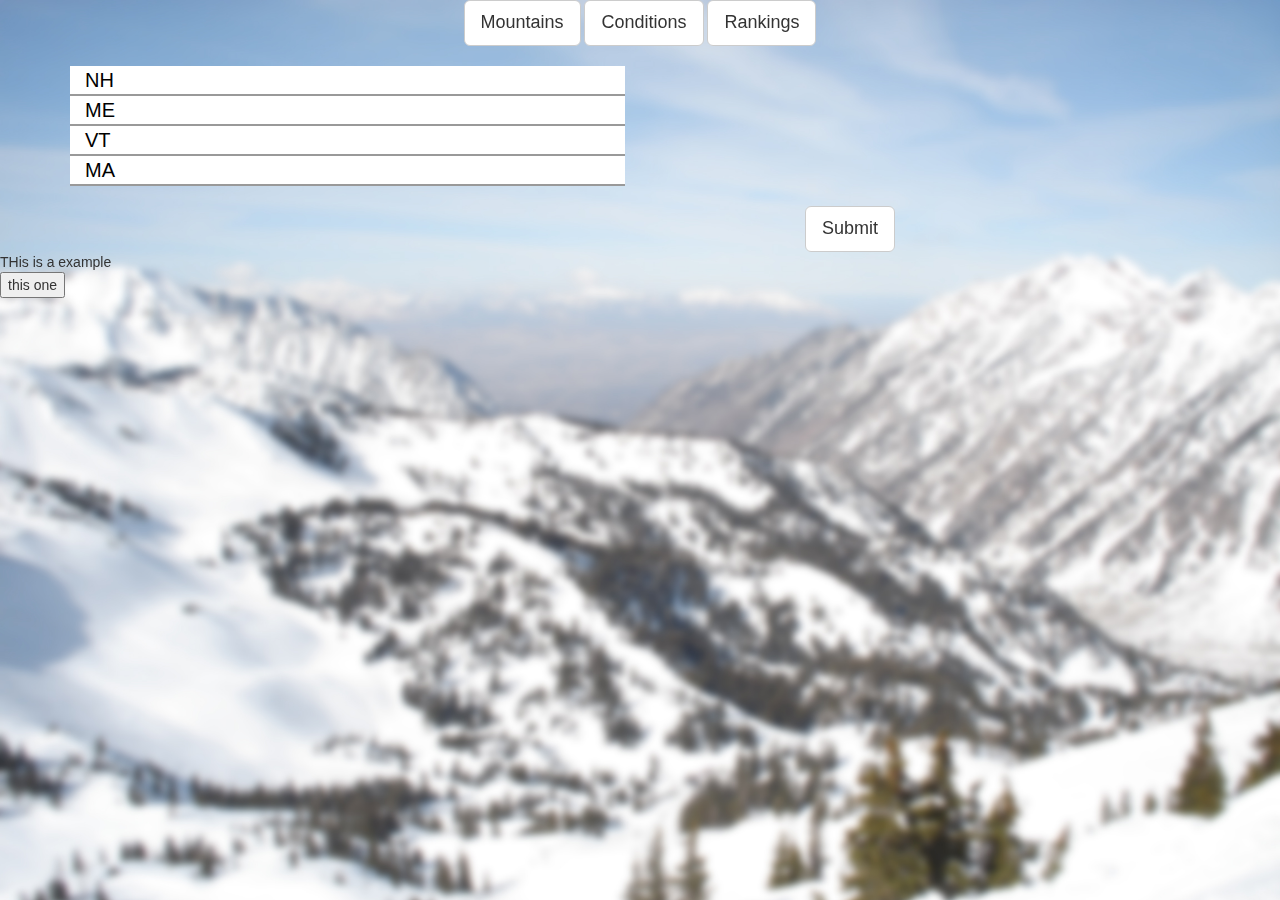
<file: 4:20 nathan_index.html>
<!doctype html>
<html>
<head>
    <meta charset="UTF-8">
    <title>ShredCast</title>
    <link href="./css/bootstrap.css" rel="stylesheet" type="text/css">
    <link href="./css/style.css" rel="stylesheet" type="text/css">

<meta name="viewport" content="width=device-width, initial-scale=1">

    <!-- JavaScript -->
    <script src="http://ajax.googleapis.com/ajax/libs/jquery/1.9.1/jquery.min.js"></script>
    <script src="js/bootstrap.js"></script>
    <!-- jQuery (necessary for Bootstrap's JavaScript plugins) -->
    <!--script src="./page_files/jquery.min.js"></script>-->
    <!-- Include all compiled plugins (below), or include individual files as needed -->
    <!--script src="./page_files/bo_otstrap.min.js"></script>-->

    <script src="Test.json"></script>

</head>



<body>
    <img src="background.jpg" id="full-screen-background-image" />


    <div class="container">
        <div class="centered">
            <a class="btn btn-default btn-lg center mountainnav" href="#">Mountains</a>
            <a class="btn btn-default btn-lg center conditionsnav" href="#">Conditions</a>
            <a class="btn btn-default btn-lg center rankingsnav" href="#">Rankings</a>
        </div>
    </div>



<div class="mountain_page"></div>
<div class="conditions_page">THis is a example</div>
<div class="rankings_page"><button class="btn2"> this one </button> </div>


<script>

        $(document).ready(function(){

///////////////////////////////////////// Main Navigation////////////////////////////////////////


$(".mountainnav").click(function(){
  $(".mountain_page").show("slide");
  $(".conditions_page").hide("slide");
  $(".rankings_page").hide("slide");
});

$(".conditionsnav").click(function(){
  $(".mountain_page").hide("slide");
  $(".conditions_page").show("slide");
  $(".rankings_page").hide("slide");
});

$(".rankingsnav").click(function(){
  $(".mountain_page").hide("slide");
  $(".conditions_page").hide("slide");
  $(".rankings_page").show("slide");
});









///////////////////////////////////////// End of Main Navigation////////////////////////////////////////



///////////////////////////////////////// Mountain page////////////////////////////////////////






                //initial set up area
                    var mountain_selection_panel = document.createElement('div');
                    $(mountain_selection_panel).addClass('container');
                    $(mountain_selection_panel).addClass('mountain_selection');
                    $(".mountain_page").append(mountain_selection_panel);

                        var mountain_selection_panel_row = document.createElement('div');
                        $(mountain_selection_panel_row).addClass('row');
                        $(mountain_selection_panel).append(mountain_selection_panel_row);
                            //Where one picks their mountains
                            var mountain_selection_panel_col1 = document.createElement('div');
                            $(mountain_selection_panel_col1).addClass('col-md-6');
                            $(mountain_selection_panel_row).append(mountain_selection_panel_col1);
                           
                            //Where selected mountains show up
                            var mountain_picked = document.createElement('ul');
                            $(mountain_picked).addClass('col-md-4');
                            $(mountain_picked).addClass('nav');
                            $(mountain_picked).addClass('nav-pills');
                            $(mountain_picked).addClass('nav-stacked');
                            $(mountain_picked).addClass('mountain-picked');
                            $(mountain_selection_panel_row).append(mountain_picked);

                            var choose_mnt = document.createElement('h2');
                            $(mountain_selection_panel_col1).append(choose_mnt);

                            var mnt_menu = document.createElement('div');
                            $(mountain_selection_panel_col1).append(mnt_menu);
                            $(mnt_menu).addClass('menu_div');

                            var mnt_menu_active = document.createElement('ul');
                            $(mnt_menu_active).attr("id", "active");
                            $(mnt_menu).append(mnt_menu_active);

                            


                            // FUNCTION THAT CREATES STATE LIST
                $(states.statenames).each(function() {

                            var state_name = this.state_name;
                                // 
                            var mnt_menu_stateList = document.createElement('li');
                            $(mnt_menu_stateList).attr("id", "active");

                            var mnt_menu_state_name = document.createElement('a');
                            $(mnt_menu_state_name).attr("href", "#");

                            $(mnt_menu_stateList).append(mnt_menu_state_name);
                            $(mnt_menu_state_name).append(state_name);

                                                                                          // state = name from json file
                            var mnt_list_container = document.createElement('ul');
                            $(mnt_list_container).attr("id", state_name);
                            $(mnt_menu_stateList).append(mnt_list_container);
                            $(mnt_list_container).attr("style", "display:none;");

                              $(mnt_menu_active).append(mnt_menu_stateList);



                 });
                            //End of State Each

                $(mount.mountain).each(function() {
                    var name = this.name;
                    var temperature =  this.temp;
                    var cityState = this.state;
                    var windSpeed = this.windspeed;
                    var base = this.snow;
                    var ShredCastScore = 80;

                    // String Variables
                    var temp_string = "Temperature:     ";
                    var wind_string = "Wind Speed:     ";
                    var base_string = "Base:     ";
                    var sign = "#";
                    var statehash = sign + cityState;

                   

                    // String + Condition
                    var temp_text = temp_string + temperature;
                    var wind_text = wind_string + windSpeed;
                    var base_text = base_string + base;

                    var mountain_li = document.createElement("li")
                    $(statehash).append(mountain_li);

                    var mountain_a  = document.createElement("a")
                    $(mountain_li).append(mountain_a);
                    $(mountain_a).append(name);
                    $(mountain_a).attr("href", "#");
                    $(mountain_a).addClass("mount");
                    //End of State Each

                });


 //Submit button
    var submit = document.createElement("a");
    $(submit).attr("href", "#");
    $(mountain_selection_panel_row).append(submit);
    $(submit).addClass('btn btn-default btn-lg center submitposition');
    $(submit).append("Submit");
    


 //My attempt to remove the mountain once selected 
 //this does not work due to mysteries doesn't recognize the selected mountains as anything
 // can't get a fix on how to select them 
     

//Jquery to make slider work on Mountian page
//every click function must be inide this one
    $('#active li ul').hide();    
   $('#active > li > a').click(function(){
         if ($(this).attr('class') != 'active'){
             $('#active li ul').slideUp();
              $(this).next().slideToggle();
              $('#active li a').removeClass('active');
              $(this).addClass('active');
       }

 



    //adds mountain to right of selector
    $("a.mount").on("click", function(e){
         //Holder


         var mountain_collect = document.createElement("li");
         $(mountain_picked).append(mountain_collect);

        //Names styled in CSS under list
         var mountain_name = document.createElement("a");
         $(mountain_name).attr("href", "#");
         $(mountain_name).addClass('list');
         $(mountain_name).append(e.target.text);
         $(mountain_collect).append(mountain_name);
       
          // console.log(e);

  //Removes clicked on mountains        
  $("a.list").on("click", function(a){
      
      //Cool Version
      // (a.target).toggle("drop");

       //Real version
      a.target.remove();
   

    });

  

     


    //Submit array
    //Moves all of the selected mountains into a array 
  $("a.submitposition").on("click", function(submit){
         var selectedmountains = document.getElementsByClassName('list'); 
         var arraymountains = jQuery.makeArray(selectedmountains); 
        // console.log(arraymountains);
         $(".mountain_page").hide('slide');
         $(".conditions_page").show('slide');

       //$("body").append(arraymountains);
    });


});//End of slider                                



///////////////////////////////////////// End of Mountian page////////////////////////////////////////

        













///////////////////////////////////////// Conditions page////////////////////////////////////////


 var exampleslider = document.createElement('div').attr("id", "slider");
  $(".conditions_page").append(exampleslider);
   $(exampleslider).attr("THIS IS AN EXAMPLE");
   $(".conditions_page").hide();


  $(function() {
    $( "#slider" ).slider({
      value:5,
      min: 0,
      max: 5,
      step: 1,
      slide: function( event, ui ) {
        $( "#amount" ).val( "$" + ui.value );
      }
    });
    $( "#amount" ).val( "$" + $( "#slider" ).slider( "value" ) );
  });






   //Submit button
    var submitconditions = document.createElement("a");
    $(submitconditions).attr("href", "#");
    $(".conditions_page").append(submitconditions);
    $(submitconditions).addClass('btn btn-default btn-lg center submitconditions');
    $(submitconditions).append("Submit");

      //Submit Conditions
 $(".submitconditions").click(function(){
         
        $(".conditions_page").hide('slide');
         $(".rankings_page").show('slide');
    });
///////////////////////////////////////// END of Conditions page////////////////////////////////////////















///////////////////////////////////////// Rankings page////////////////////////////////////////



   //General variables
                var mountainlist = new Array( Loon, "Sunday River" );
                var something = mountainlist.forEach;
                var Loon = "Loon Mountain";
                var i;



                $(mount.mountain).each(function() {
                    //Specific mountain variables
                    var name = this.name;
                    var temperature = this.temp;
                    var cityState = this.state;
                    var windSpeed = this.windspeed;
                    var base = this.snow;
                    var ShredCastScore = base + windSpeed;
              
 
                            var mountain_panel = document.createElement('div');
                            $(mountain_panel).addClass('container');
                            $(mountain_panel).addClass('mountain_panel');
                           

                                 // Row for Mountain name and City, State
                                var name_row = document.createElement('div');
                                $(name_row).addClass('row');
                                $(mountain_panel).append(name_row); 

                                var name_col = document.createElement('div');
                                 $(name_col).addClass('col-md-6');
                                 $(name_row).append(name_col);

                                 var name_text = document.createElement('h1');
                                        $(name_text).append(name);
                                        $(name_col).append(name_text);

                                var cityStateplace = document.createElement('div');
                                    $(cityStateplace).addClass('col-md-6');
                                    $(name_row).append(cityStateplace);

                               var cityState_text = document.createElement('h1');
                                $(cityStateplace).append(cityState_text);
                                $(cityState_text).append(cityState);


                                // Rankings row     
                                var rankings_row = document.createElement('div');
                                $(rankings_row).addClass('row');
                                $(mountain_panel).append(rankings_row);

                                  // Score Container
                                    var score_container = document.createElement('div');
                                    $(score_container).addClass('score-container');
                                    $(score_container).addClass('col-lg-2');
                                    $(score_container).addClass('col-sm-3');
                                    $(rankings_row).append(score_container);

                                // SCORE
                                        var score_text = document.createElement('h1');
                                        $(score_text).addClass('score')
                                        $(score_text).addClass('clear-margins')
                                        $(score_text).addClass('nokern')
                                        $(score_text).addClass('centered')
                                        $(score_text).append(ShredCastScore);
                                        $(score_container).append(score_text);

                             

                                    // Conditions Container
                                    var conditions_container = document.createElement('div');
                                    $(conditions_container).addClass('col-sm-9');
                                    $(rankings_row).append(conditions_container);

                                    // 1st coloumn in the rankings row
                                        var conditions_col1 = document.createElement('div');
                                        $(conditions_col1).addClass('col-sm-6');
                                        $(conditions_col1).addClass('conditions-panel');
                                        $(conditions_container).append(conditions_col1);
                                            
                                            // Conditions of list 1
                                            var condtions_list1 = document.createElement('ul');
                                            $(condtions_list1).addClass('ul-margin');
                                            $(conditions_col1).append(condtions_list1);


                                                // TEMPERATURE
                                               var list_temperature = document.createElement('li');
                                                $(condtions_list1).append(list_temperature);           
                                                $(list_temperature).append(temperature);
                                                $(list_temperature).addClass('temp');

                                                // BASE INCHES
                                                var list_base = document.createElement('li');
                                                $(condtions_list1).append(list_base);
                                                $(list_base).append(base); 
                                                $(list_base).addClass('base');

                                                // WIND SPEED
                                                var list_windSpeed = document.createElement('li');
                                                $(condtions_list1).append(list_windSpeed); 
                                                $(list_windSpeed).append(windSpeed);
                                                $(list_windSpeed).addClass("windSpeed");
                                                // 2nd coloumn in the rankings row  
                                        var conditions_col2 = document.createElement('div');
                                        $(conditions_col2).addClass('col-sm-6');
                                        $(conditions_col2).addClass('conditions-panel');
                                        $(conditions_container).append(conditions_col2);

                                            //Conditions of List 2
                                            var condtions_list2 = document.createElement('ul');
                                            $(condtions_list2).addClass('ul-margin');
                                            $(conditions_col2).append(condtions_list2);

                                                // SOMETHING
                                                var list_temperature = document.createElement('li');
                                                $(condtions_list2).append(list_temperature);
                                                $(list_temperature).append(temperature);

                                                // SOMETHING
                                                var list_base = document.createElement('li');
                                                $(condtions_list2).append(list_base);
                                                $(list_base).append(base); 

                                                // SOMETHING
                                                var list_windSpeed = document.createElement('li');
                                                $(condtions_list2).append(list_windSpeed); 
                                                $(list_windSpeed).append(windSpeed);








$('.rankings_page').append(mountain_panel);
$('.rankings_page').hide();
   //end of each variables                     



                        });

//(".mountain_panel").hasClass("windSpeed").text > 3){


//}









$(".btn2").click(function(){


//$(mountainlist).each(function() {
$("h1:contains(Loon)").parent().parent().parent().toggle("slide");

//
//$("h1:contains(Loon)").parent().parent().parent().toggle();



//$("li:contains('9')").parent().parent().parent().parent().parent().toggle();

});

   



///////////////////////////////////////// End of Ranking page////////////////////////////////////////


});
 

//END OF DOC READY 
});

                        
                    

</script>


        </div>
    </div>
</div>




</body>
</html>
</file>
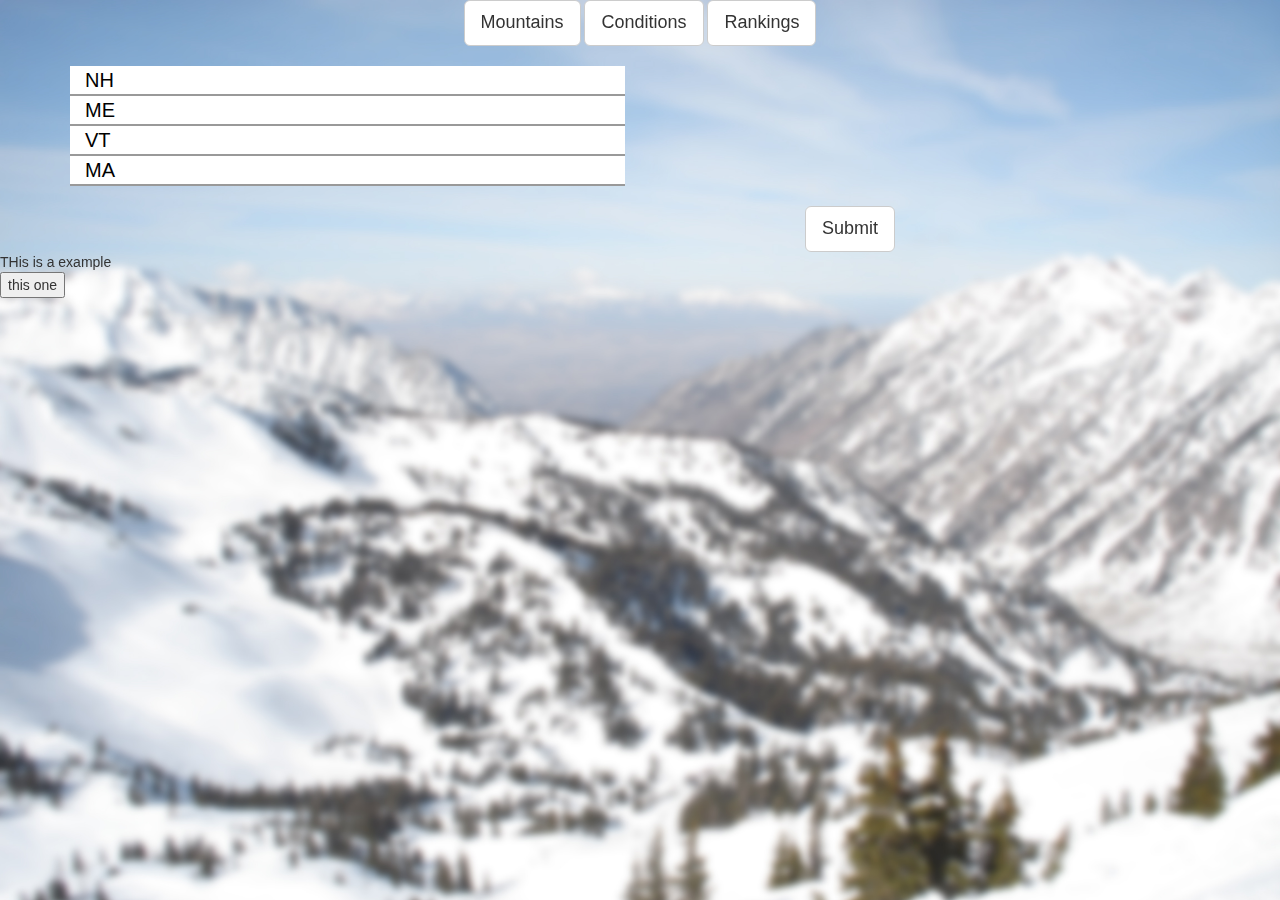
<file: evanfinalindex.html>
<!doctype html>
<html>
<head>
    <meta charset="UTF-8">
    <title>ShredCast</title>
    <link href="./css/bootstrap.css" rel="stylesheet" type="text/css">
    <link href="./css/style.css" rel="stylesheet" type="text/css">

<meta name="viewport" content="width=device-width, initial-scale=1">

    <!-- JavaScript -->
    <script src="http://ajax.googleapis.com/ajax/libs/jquery/1.9.1/jquery.min.js"></script>
    <script src="js/bootstrap.js"></script>
    <!-- jQuery (necessary for Bootstrap's JavaScript plugins) -->
    <!--script src="./page_files/jquery.min.js"></script>-->
    <!-- Include all compiled plugins (below), or include individual files as needed -->
    <!--script src="./page_files/bo_otstrap.min.js"></script>-->

    <script src="Test.json"></script>

</head>



<body>
    <img src="background.jpg" id="full-screen-background-image" />


    <div class="container">
        <div class="centered">
            <a class="btn btn-default btn-lg center mountainnav" href="#">Mountains</a>
            <a class="btn btn-default btn-lg center conditionsnav" href="#">Conditions</a>
            <a class="btn btn-default btn-lg center rankingsnav" href="#">Rankings</a>
        </div>
    </div>



<div class="mountain_page"></div>
<div class="conditions_page">THis is a example</div>
<div class="rankings_page"><button class="btn2"> this one </button> </div>


<script>

        $(document).ready(function(){

///////////////////////////////////////// Main Navigation////////////////////////////////////////


$(".mountainnav").click(function(){
  $(".mountain_page").show("slide");
  $(".conditions_page").hide("slide");
  $(".rankings_page").hide("slide");
});

$(".conditionsnav").click(function(){
  $(".mountain_page").hide("slide");
  $(".conditions_page").show("slide");
  $(".rankings_page").hide("slide");
});

$(".rankingsnav").click(function(){
  $(".mountain_page").hide("slide");
  $(".conditions_page").hide("slide");
  $(".rankings_page").show("slide");
});









///////////////////////////////////////// End of Main Navigation////////////////////////////////////////



///////////////////////////////////////// Mountain page////////////////////////////////////////






                //initial set up area
                    var mountain_selection_panel = document.createElement('div');
                    $(mountain_selection_panel).addClass('container');
                    $(mountain_selection_panel).addClass('mountain_selection');
                    $(".mountain_page").append(mountain_selection_panel);

                        var mountain_selection_panel_row = document.createElement('div');
                        $(mountain_selection_panel_row).addClass('row');
                        $(mountain_selection_panel).append(mountain_selection_panel_row);
                            //Where one picks their mountains
                            var mountain_selection_panel_col1 = document.createElement('div');
                            $(mountain_selection_panel_col1).addClass('col-md-6');
                            $(mountain_selection_panel_row).append(mountain_selection_panel_col1);
                           
                            //Where selected mountains show up
                            var mountain_picked = document.createElement('ul');
                            $(mountain_picked).addClass('col-md-4');
                            $(mountain_picked).addClass('nav');
                            $(mountain_picked).addClass('nav-pills');
                            $(mountain_picked).addClass('nav-stacked');
                            $(mountain_selection_panel_row).append(mountain_picked);

                            var choose_mnt = document.createElement('h2');
                            $(mountain_selection_panel_col1).append(choose_mnt);

                            var mnt_menu = document.createElement('div');
                            $(mountain_selection_panel_col1).append(mnt_menu);
                            $(mnt_menu).addClass('menu_div');

                            var mnt_menu_active = document.createElement('ul');
                            $(mnt_menu_active).attr("id", "active");
                            $(mnt_menu).append(mnt_menu_active);

                            


                            // FUNCTION THAT CREATES STATE LIST
                $(states.statenames).each(function() {

                            var state_name = this.state_name;
                                // 
                            var mnt_menu_stateList = document.createElement('li');
                            $(mnt_menu_stateList).attr("id", "active");

                            var mnt_menu_state_name = document.createElement('a');
                            $(mnt_menu_state_name).attr("href", "#");

                            $(mnt_menu_stateList).append(mnt_menu_state_name);
                            $(mnt_menu_state_name).append(state_name);

                                                                                          // state = name from json file
                            var mnt_list_container = document.createElement('ul');
                            $(mnt_list_container).attr("id", state_name);
                            $(mnt_menu_stateList).append(mnt_list_container);
                            $(mnt_list_container).attr("style", "display:none;");

                              $(mnt_menu_active).append(mnt_menu_stateList);



                 });
                            //End of State Each

                $(mount.mountain).each(function() {
                    var name = this.name;
                    var temperature =  this.temp;
                    var cityState = this.state;
                    var windSpeed = this.windspeed;
                    var base = this.snow;
                    var ShredCastScore = 80;

                    // String Variables
                    var temp_string = "Temperature:     ";
                    var wind_string = "Wind Speed:     ";
                    var base_string = "Base:     ";
                    var sign = "#";
                    var statehash = sign + cityState;

                   

                    // String + Condition
                    var temp_text = temp_string + temperature;
                    var wind_text = wind_string + windSpeed;
                    var base_text = base_string + base;

                    var mountain_li = document.createElement("li")
                    $(statehash).append(mountain_li);

                    var mountain_a  = document.createElement("a")
                    $(mountain_li).append(mountain_a);
                    $(mountain_a).append(name);
                    $(mountain_a).attr("href", "#");
                    $(mountain_a).addClass("mount");
                    //End of State Each

                });


 //Submit button
    var submit = document.createElement("a");
    $(submit).attr("href", "#");
    $(mountain_selection_panel_row).append(submit);
    $(submit).addClass('btn btn-default btn-lg center submitposition');
    $(submit).append("Submit");
    


 //My attempt to remove the mountain once selected 
 //this does not work due to mysteries doesn't recognize the selected mountains as anything
 // can't get a fix on how to select them 
     

//Jquery to make slider work on Mountian page
//every click function must be inide this one
    $('#active li ul').hide();    
   $('#active > li > a').click(function(){
         if ($(this).attr('class') != 'active'){
             $('#active li ul').slideUp();
              $(this).next().slideToggle();
              $('#active li a').removeClass('active');
              $(this).addClass('active');
       }

 



    //adds mountain to right of selector
    $("a.mount").on("click", function(e){
         //Holder
         var mountain_collect = document.createElement("li");
         $(mountain_picked).append(mountain_collect);

        //Names styled in CSS under list
         var mountain_name = document.createElement("a");
         $(mountain_name).attr("href", "#");
         $(mountain_name).addClass('list');
         $(mountain_name).append(e.target.text);
         $(mountain_collect).append(mountain_name);

       
          // console.log(e);

  //Removes clicked on mountains        
  $("a.list").on("click", function(a){
      
      //Cool Version
      // (a.target).toggle("drop");

       //Real version
      a.target.remove();
   

    });

  

     


    //Submit array
    //Moves all of the selected mountains into a array 
  $("a.submitposition").on("click", function(submit){
         var selectedmountains = document.getElementsByClassName('list'); 
         var arraymountains = jQuery.makeArray(selectedmountains); 
        // console.log(arraymountains);
         $(".mountain_page").hide('slide');
         $(".conditions_page").show('slide');

       //$("body").append(arraymountains);
    });


});//End of slider                                



///////////////////////////////////////// End of Mountian page////////////////////////////////////////

        













///////////////////////////////////////// Conditions page////////////////////////////////////////


 var conditionsexample = document.createElement('div');
  $(".conditions_page").append(conditionsexample);
   $(conditionsexample).append("THIS IS AN EXAMPLE");
   $(".conditions_page").hide();


   //Submit button
    var submitconditions = document.createElement("a");
    $(submitconditions).attr("href", "#");
    $(".conditions_page").append(submitconditions);
    $(submitconditions).addClass('btn btn-default btn-lg center submitconditions');
    $(submitconditions).append("Submit");

      //Submit Conditions
    
 $(".submitconditions").click(function(){
         
        $(".conditions_page").hide('slide');
         $(".rankings_page").show('slide');



    });
///////////////////////////////////////// END of Conditions page////////////////////////////////////////















///////////////////////////////////////// Rankings page////////////////////////////////////////



   //General variables
                var mountainlist = new Array( Loon, "Sunday River" );
                var something = mountainlist.forEach;
                var Loon = "Loon Mountain";
                var i;



                $(mount.mountain).each(function() {
                    //Specific mountain variables
                    var name = this.name;
                    var temperature = this.temp;
                    var cityState = this.state;
                    var windSpeed = this.windspeed;
                    var base = this.snow;
                    var ShredCastScore = base + windSpeed;
              
 
                            var mountain_panel = document.createElement('div');
                            $(mountain_panel).addClass('container');
                            $(mountain_panel).addClass('mountain_panel');
                           

                                 // Row for Mountain name and City, State
                                var name_row = document.createElement('div');
                                $(name_row).addClass('row');
                                $(mountain_panel).append(name_row); 

                                var name_col = document.createElement('div');
                                 $(name_col).addClass('col-md-6');
                                 $(name_row).append(name_col);

                                 var name_text = document.createElement('h1');
                                        $(name_text).append(name);
                                        $(name_col).append(name_text);

                                var cityStateplace = document.createElement('div');
                                    $(cityStateplace).addClass('col-md-6');
                                    $(name_row).append(cityStateplace);

                               var cityState_text = document.createElement('h1');
                                $(cityStateplace).append(cityState_text);
                                $(cityState_text).append(cityState);


                                // Rankings row     
                                var rankings_row = document.createElement('div');
                                $(rankings_row).addClass('row');
                                $(mountain_panel).append(rankings_row);

                                  // Score Container
                                    var score_container = document.createElement('div');
                                    $(score_container).addClass('score-container');
                                    $(score_container).addClass('col-lg-2');
                                    $(score_container).addClass('col-sm-3');
                                    $(rankings_row).append(score_container);

                                // SCORE
                                        var score_text = document.createElement('h1');
                                        $(score_text).addClass('score')
                                        $(score_text).addClass('clear-margins')
                                        $(score_text).addClass('nokern')
                                        $(score_text).addClass('centered')
                                        $(score_text).append(ShredCastScore);
                                        $(score_container).append(score_text);

                             

                                    // Conditions Container
                                    var conditions_container = document.createElement('div');
                                    $(conditions_container).addClass('col-sm-9');
                                    $(rankings_row).append(conditions_container);

                                    // 1st coloumn in the rankings row
                                        var conditions_col1 = document.createElement('div');
                                        $(conditions_col1).addClass('col-sm-6');
                                        $(conditions_col1).addClass('conditions-panel');
                                        $(conditions_container).append(conditions_col1);
                                            
                                            // Conditions of list 1
                                            var condtions_list1 = document.createElement('ul');
                                            $(condtions_list1).addClass('ul-margin');
                                            $(conditions_col1).append(condtions_list1);


                                                // TEMPERATURE
                                               var list_temperature = document.createElement('li');
                                                $(condtions_list1).append(list_temperature);           
                                                $(list_temperature).append(temperature);
                                                $(list_temperature).addClass('temp');

                                                // BASE INCHES
                                                var list_base = document.createElement('li');
                                                $(condtions_list1).append(list_base);
                                                $(list_base).append(base); 
                                                $(list_base).addClass('base');

                                                // WIND SPEED
                                                var list_windSpeed = document.createElement('li');
                                                $(condtions_list1).append(list_windSpeed); 
                                                $(list_windSpeed).append(windSpeed);
                                                $(list_windSpeed).addClass("windSpeed");
                                                // 2nd coloumn in the rankings row  
                                        var conditions_col2 = document.createElement('div');
                                        $(conditions_col2).addClass('col-sm-6');
                                        $(conditions_col2).addClass('conditions-panel');
                                        $(conditions_container).append(conditions_col2);

                                            //Conditions of List 2
                                            var condtions_list2 = document.createElement('ul');
                                            $(condtions_list2).addClass('ul-margin');
                                            $(conditions_col2).append(condtions_list2);

                                                // SOMETHING
                                                var list_temperature = document.createElement('li');
                                                $(condtions_list2).append(list_temperature);
                                                $(list_temperature).append(temperature);

                                                // SOMETHING
                                                var list_base = document.createElement('li');
                                                $(condtions_list2).append(list_base);
                                                $(list_base).append(base); 

                                                // SOMETHING
                                                var list_windSpeed = document.createElement('li');
                                                $(condtions_list2).append(list_windSpeed); 
                                                $(list_windSpeed).append(windSpeed);








$('.rankings_page').append(mountain_panel);
$('.rankings_page').hide();
   //end of each variables                     



                        });

//(".mountain_panel").hasClass("windSpeed").text > 3){


//}









$(".btn2").click(function(){


//$(mountainlist).each(function() {
$("h1:contains(Loon)").parent().parent().parent().toggle("slide");

//
//$("h1:contains(Loon)").parent().parent().parent().toggle();



//$("li:contains('9')").parent().parent().parent().parent().parent().toggle();

});

   



///////////////////////////////////////// End of Ranking page////////////////////////////////////////


});
 

//END OF DOC READY 
});

                        
                    

</script>


        </div>
    </div>
</div>




</body>
</html>
</file>
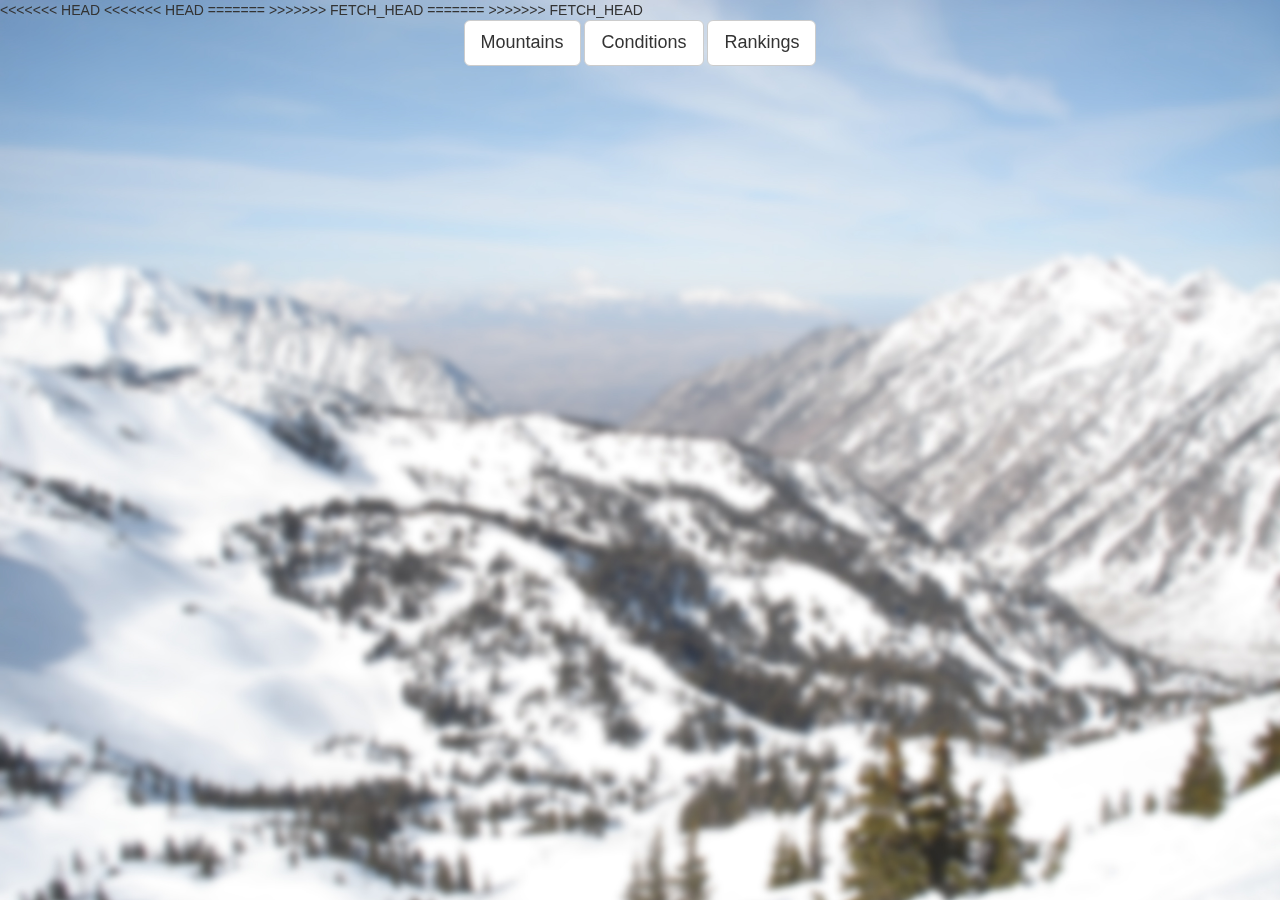
<file: evanselection_test.html>
<!doctype html>
<html>
<head>
	<meta charset="UTF-8">
	<title>ShredCast</title>
	<link href="./css/bootstrap.css" rel="stylesheet" type="text/css">
	<link href="./css/style.css" rel="stylesheet" type="text/css">

<meta name="viewport" content="width=device-width, initial-scale=1">

    <!-- JavaScript -->
    <script src="http://ajax.googleapis.com/ajax/libs/jquery/1.9.1/jquery.min.js"></script>
    <script src="js/bootstrap.js"></script>
    <!-- jQuery (necessary for Bootstrap's JavaScript plugins) -->
    <!--script src="./page_files/jquery.min.js"></script>-->
    <!-- Include all compiled plugins (below), or include individual files as needed -->
    <!--script src="./page_files/bo_otstrap.min.js"></script>-->

    <script src="Test.json"></script>

<<<<<<< HEAD
<<<<<<< HEAD
=======
</head>
>>>>>>> FETCH_HEAD
=======
</head>
>>>>>>> FETCH_HEAD



<body>
	<img src="background.jpg" id="full-screen-background-image" />


	<div class="container">
		<div class="centered">
			<a class="btn btn-default btn-lg center" href="#">Mountains</a>
			<a class="btn btn-default btn-lg center" href="#">Conditions</a>
			<a class="btn btn-default btn-lg center" href="#">Rankings</a>
		</div>
	</div>



<div class="mountain_page"></div>
<div class="conditions"></div>
<div class="rankings_page"</div>

<script>

        $(document).ready(function(){

           
<<<<<<< HEAD
<<<<<<< HEAD
            
=======


                //initial set up area
>>>>>>> FETCH_HEAD
=======


                //initial set up area
>>>>>>> FETCH_HEAD
                    var mountain_selection_panel = document.createElement('div');
                    $(mountain_selection_panel).addClass('container');
                    $(mountain_selection_panel).addClass('mountain_selection');
                    $(".mountain_page").append(mountain_selection_panel);

                        var mountain_selection_panel_row = document.createElement('div');
                        $(mountain_selection_panel_row).addClass('row');
                        $(mountain_selection_panel).append(mountain_selection_panel_row);
                            //Where one picks their mountains
                            var mountain_selection_panel_col1 = document.createElement('div');
                            $(mountain_selection_panel_col1).addClass('col-md-6');
                            $(mountain_selection_panel_row).append(mountain_selection_panel_col1);
                           
                            //Where selected mountains show up
                            var mountain_picked = document.createElement('ul');
                            $(mountain_picked).addClass('col-md-4');
                            $(mountain_picked).addClass('nav');
                            $(mountain_picked).addClass('nav-pills');
                            $(mountain_picked).addClass('nav-stacked');
                            $(mountain_selection_panel_row).append(mountain_picked);

                            var choose_mnt = document.createElement('h2');
                            $(mountain_selection_panel_col1).append(choose_mnt);

                            var mnt_menu = document.createElement('div');
                            $(mountain_selection_panel_col1).append(mnt_menu);
                            $(mnt_menu).addClass('menu_div');

                            var mnt_menu_active = document.createElement('ul');
                            $(mnt_menu_active).attr("id", "active");
                            $(mnt_menu).append(mnt_menu_active);

                            


                            // FUNCTION THAT CREATES STATE LIST
                $(states.statenames).each(function() {

                            var state_name = this.state_name;
                                // 
                            var mnt_menu_stateList = document.createElement('li');
                            $(mnt_menu_stateList).attr("id", "active");

                            var mnt_menu_state_name = document.createElement('a');
                            $(mnt_menu_state_name).attr("href", "#");

                            $(mnt_menu_stateList).append(mnt_menu_state_name);
                            $(mnt_menu_state_name).append(state_name);

                                                                                          // state = name from json file
                            var mnt_list_container = document.createElement('ul');
                            $(mnt_list_container).attr("id", state_name);
                            $(mnt_menu_stateList).append(mnt_list_container);
                          //  $(mnt_list_container).attr("style", "display:none;");

                              $(mnt_menu_active).append(mnt_menu_stateList);



                 });
                            //End of State Each

                $(mount.mountain).each(function() {
                    var name = this.name;
                    var temperature =  this.temp;
                    var cityState = this.state;
                    var windSpeed = this.windspeed;
                    var base = this.snow;
                    var ShredCastScore = 80;

                    // String Variables
                    var temp_string = "Temperature:     ";
                    var wind_string = "Wind Speed:     ";
                    var base_string = "Base:     ";
                    var sign = "#";
                    var statehash = sign + cityState;

                   

                    // String + Condition
                    var temp_text = temp_string + temperature;
                    var wind_text = wind_string + windSpeed;
                    var base_text = base_string + base;

                    var mountain_li = document.createElement("li")
                    $(statehash).append(mountain_li);

                    var mountain_a  = document.createElement("a")
                    $(mountain_li).append(mountain_a);
                    $(mountain_a).append(name);
                    $(mountain_a).attr("href", "#");
<<<<<<< HEAD
<<<<<<< HEAD
                });
=======
                    $(mountain_a).addClass("mount");
                    //End of State Each

                });


 //Submit button
    var submit = document.createElement("a");
    $(submit).attr("href", "#");
    $(mountain_selection_panel_row).append(submit);
    $(submit).addClass('btn btn-default btn-lg center submitposition');
    $(submit).append("Submit");
    


 //My attempt to remove the mountain once selected 
 //this does not work due to mysteries doesn't recognize the selected mountains as anything
 // can't get a fix on how to select them 
     

//Jquery to make slider work on Mountian page
//every click function must be inide this one
    $('#active li ul').hide();    
   $('#active > li > a').click(function(){
         if ($(this).attr('class') != 'active'){
             $('#active li ul').slideUp();
              $(this).next().slideToggle();
              $('#active li a').removeClass('active');
              $(this).addClass('active');
       }

 
=======
                    $(mountain_a).addClass("mount");
                    //End of State Each
>>>>>>> FETCH_HEAD

                });


<<<<<<< HEAD
    //adds mountain to right of selector
    $("a.mount").on("click", function(e){
         //Holder
         var mountain_collect = document.createElement("li");
         $(mountain_picked).append(mountain_collect);
>>>>>>> FETCH_HEAD

        //Names styled in CSS under list
         var mountain_name = document.createElement("a");
         $(mountain_name).attr("href", "#");
         $(mountain_name).addClass('list');
         $(mountain_name).append(e.target.text);
         $(mountain_collect).append(mountain_name);

       
          // console.log(e);

  //Removes clicked on mountains        
  $("a.list").on("click", function(a){
      
      //Cool Version
      // (a.target).toggle("drop");

       //Real version
      a.target.remove();
    });

  

<<<<<<< HEAD
             $('#active li ul').hide();    
  $('#active > li > a').click(function(){
    if ($(this).attr('class') != 'active'){
      $('#active li ul').slideUp();
      $(this).next().slideToggle();
      $('#active li a').removeClass('active');
      $(this).addClass('active');
    }
});

=======
     });


    //Submit array
    //Moves all of the selected mountains into a array 
  $("a.submitposition").on("click", function(submit){
         var selectedmountains = document.getElementsByClassName('list'); 
         var arraymountains = jQuery.makeArray(selectedmountains); 
         console.log(arraymountains);
         $(".mountain_page").toggle("drop");

       //$("body").append(arraymountains);
    });


});//End of slider

=======
 //Submit button
    var submit = document.createElement("a");
    $(submit).attr("href", "#");
    $(mountain_selection_panel_row).append(submit);
    $(submit).addClass('btn btn-default btn-lg center submitposition');
    $(submit).append("Submit");
    


 //My attempt to remove the mountain once selected 
 //this does not work due to mysteries doesn't recognize the selected mountains as anything
 // can't get a fix on how to select them 
     

//Jquery to make slider work on Mountian page
//every click function must be inide this one
    $('#active li ul').hide();    
   $('#active > li > a').click(function(){
         if ($(this).attr('class') != 'active'){
             $('#active li ul').slideUp();
              $(this).next().slideToggle();
              $('#active li a').removeClass('active');
              $(this).addClass('active');
       }

 



    //adds mountain to right of selector
    $("a.mount").on("click", function(e){
         //Holder
         var mountain_collect = document.createElement("li");
         $(mountain_picked).append(mountain_collect);

        //Names styled in CSS under list
         var mountain_name = document.createElement("a");
         $(mountain_name).attr("href", "#");
         $(mountain_name).addClass('list');
         $(mountain_name).append(e.target.text);
         $(mountain_collect).append(mountain_name);

       
          // console.log(e);

  //Removes clicked on mountains        
  $("a.list").on("click", function(a){
      
      //Cool Version
      // (a.target).toggle("drop");

       //Real version
      a.target.remove();
    });
>>>>>>> FETCH_HEAD

  

     });


    //Submit array
    //Moves all of the selected mountains into a array 
  $("a.submitposition").on("click", function(submit){
         var selectedmountains = document.getElementsByClassName('list'); 
         var arraymountains = jQuery.makeArray(selectedmountains); 
         console.log(arraymountains);
         $(".mountain_page").toggle("drop");

<<<<<<< HEAD
   
=======
       //$("body").append(arraymountains);
    });
>>>>>>> FETCH_HEAD


});//End of slider




<<<<<<< HEAD
=======


   






>>>>>>> FETCH_HEAD
   







 

//END OF DOC READY 
<<<<<<< HEAD
>>>>>>> FETCH_HEAD
=======
>>>>>>> FETCH_HEAD
});

                        
                    

</script>


        </div>
    </div>
</div>




</body>
</html>
</file>
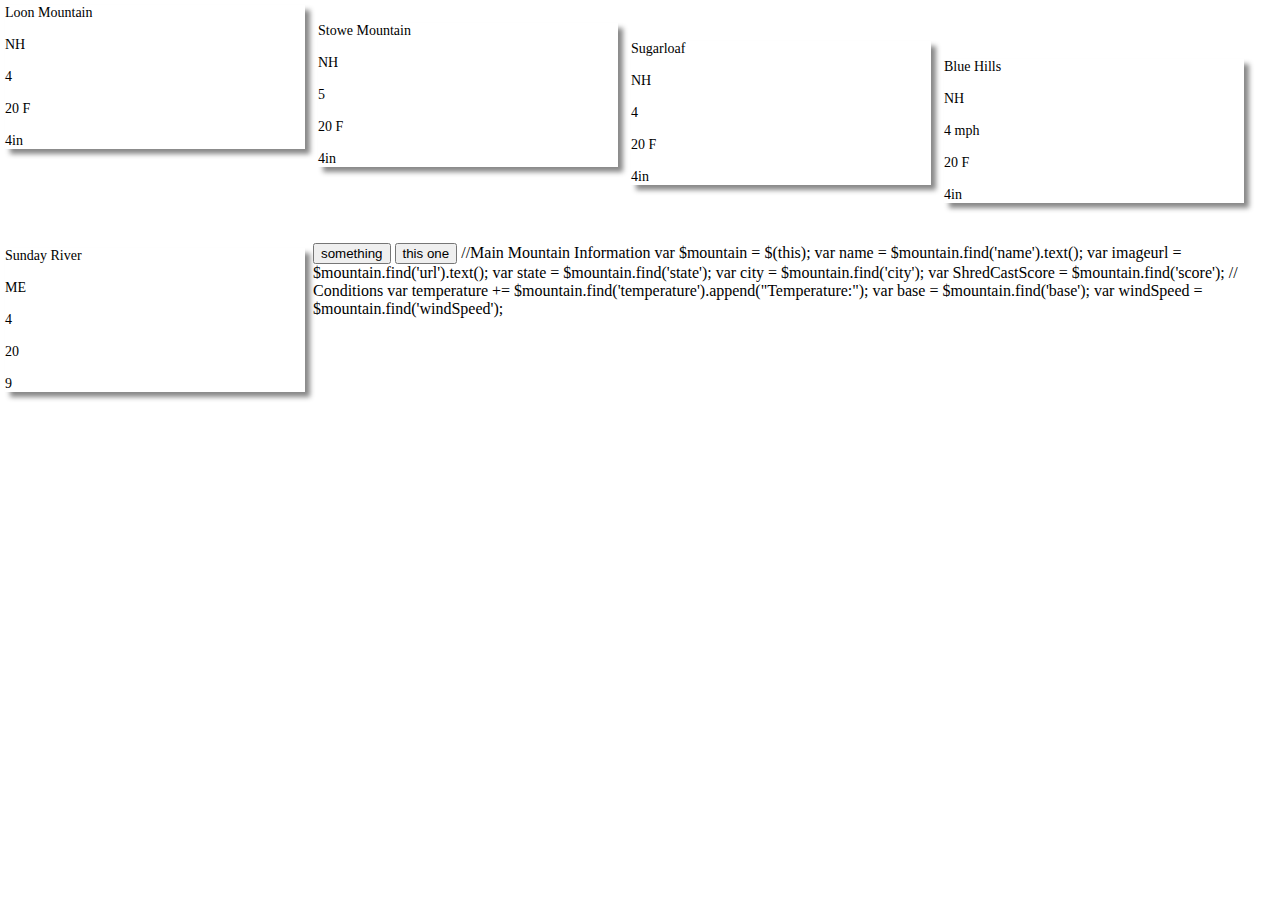
<file: evan test area/selection_test.html>
<!doctype html>
<html>
<head>
<meta charset="utf-8">
<title>JSON Test</title>

<script type="text/javascript" src="jquery/jquery code .js"></script>
<script type="text/javascscript" src="../../../evan/College/sophmore/Second Semester/Programming for digital media/porfolio xml project/Javaloadxml.js"></script>

<script src="Test.json"></script>
<link rel="stylesheet" type="text/css" href="porfoliostyle.css">
</head>






<body>



<!--<form action="run">


its a box <input type="checkbox" > <br>
<br>
<input type="submit" value="Enter"> hello

</form>-->


	<div id="placeholder"></div>

	<button class="btn1"> something </button> 
	<button class="btn2"> this one </button> 


<script>
$(document).ready(function()
{  

$(mount.mountain).each(function() {
	var name = this.name;
	var temp = this.temp;
	var state = this.state;
	var windspeed = this.windspeed;
	var snow = this.snow;
	
	var output = "<div class='holder'> <div class='description'> <div class='name'>"  + name + " </div><br><div class='state'>"+ state + " </div><br><div class='windspeed'>"+ windspeed + " </div><br><div class='temp'>"+ temp + " </div><br><div class='snow'>"+ snow +  "</div></div></div>" + "<br>" ;
	//"<ul><li>" + this.firstName + " " + this.lastName + "--" + this.joined.month+"</li></ul>";
	
    $('#placeholder').append(output);

    $(".btn2").click(function(){
      if(".windspeed:contains('8')"){
       $(".holder").addClass("hidden");
       alert(2);
    }
    });




	$(".btn1").click(function(){
        $(".holder").slideUp();

	});
	

});


			
});			


</script>




</body>
</html>



                        	//Main Mountain Information
                            var $mountain = $(this);
                            var name = $mountain.find('name').text();
                            var imageurl = $mountain.find('url').text();
                            var state = $mountain.find('state');
                            var city = $mountain.find('city');
                            var ShredCastScore = $mountain.find('score');

                            

                            // Conditions
                            var temperature += $mountain.find('temperature').append("Temperature:");
                            var base = $mountain.find('base');
                            var windSpeed = $mountain.find('windSpeed');
</file>
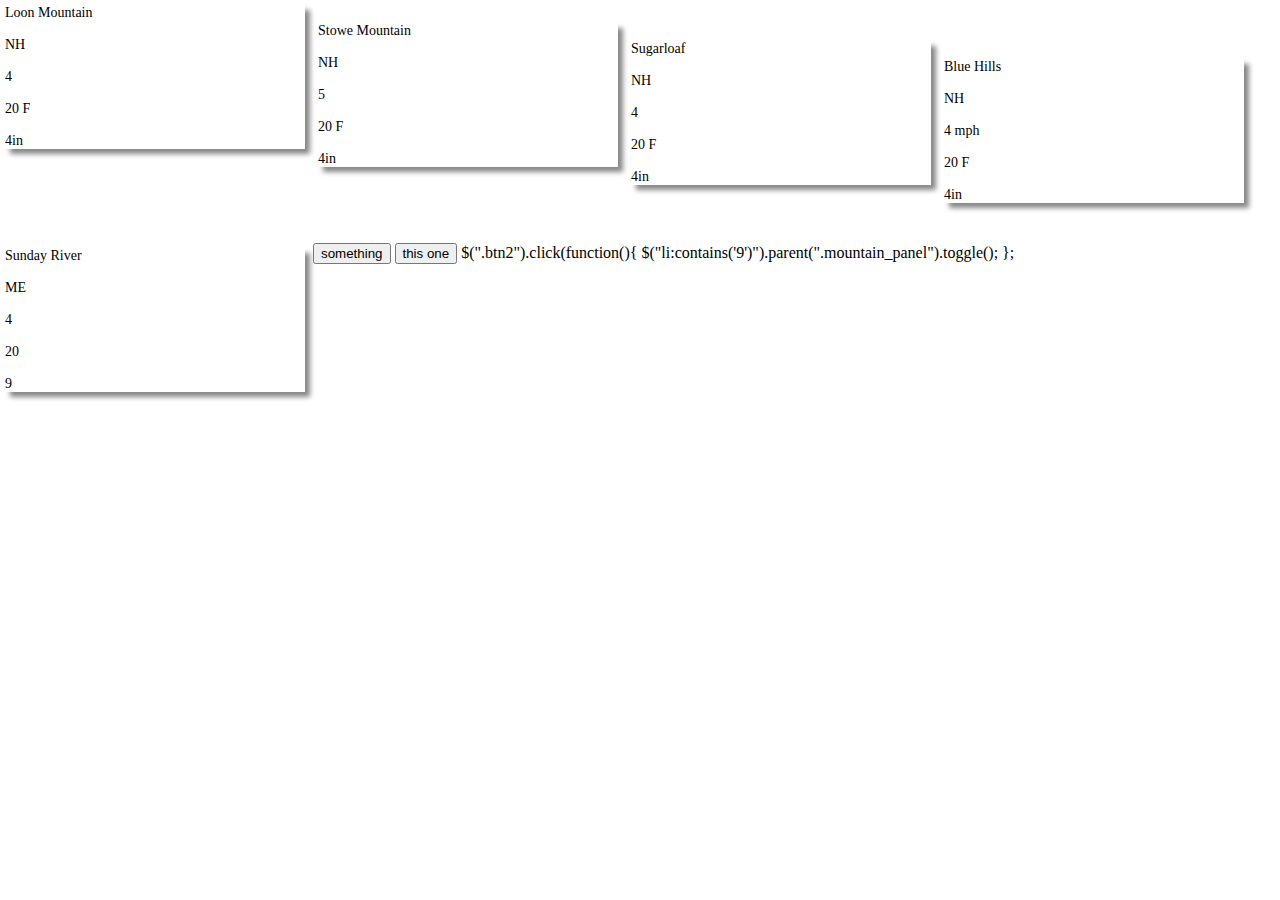
<file: evan test area/test.html>
<!doctype html>
<html>
<head>
<meta charset="utf-8">
<title>JSON Test</title>

<script type="text/javascript" src="jquery/jquery code .js"></script>
<script type="text/javascscript" src="../../../evan/College/sophmore/Second Semester/Programming for digital media/porfolio xml project/Javaloadxml.js"></script>

<script src="Test.json"></script>
<link rel="stylesheet" type="text/css" href="porfoliostyle.css">
</head>






<body>



<!--<form action="run">


its a box <input type="checkbox" > <br>
<br>
<input type="submit" value="Enter"> hello

</form>-->


	<div id="placeholder"></div>

	<button class="btn1"> something </button> 
	<button class="btn2"> this one </button> 


<script>
$(document).ready(function()
{  

$(mount.mountain).each(function() {
	var name = this.name;
	var temp = this.temp;
	var state = this.state;
	var windspeed = this.windspeed;
	var snow = this.snow;
	
	var output = "<div class='holder'> <div class='description'> <div class='name'>"  + name + " </div><br><div class='state'>"+ state + " </div><br><div class='windspeed'>"+ windspeed + " </div><br><div class='temp'>"+ temp + " </div><br><div class='snow'>"+ snow +  "</div></div></div>" + "<br>" ;
	//"<ul><li>" + this.firstName + " " + this.lastName + "--" + this.joined.month+"</li></ul>";
	
    $('#placeholder').append(output);

    $(".btn2").click(function(){
      if(".windspeed:contains('8')"){
       $(".holder").addClass("hidden");
       alert(2);
    }
    });




	$(".btn1").click(function(){
        $(".holder").slideUp();

	});
	

});


			
});			


</script>




</body>
</html>

$(".btn2").click(function(){
     $("li:contains('9')").parent(".mountain_panel").toggle();
    };
</file>
<file: css/style.css>
@charset "utf-8";
/* CSS Document */

.holder{


margin-top:10px;

}

.hidden{
  display:none;
}

.box{
  background-color: #FFF;
  width: 500px;
  height: 200px;
}


.centered
{
    text-align:center;
}


.score{
  font-size: 160pt;
  background: #2DAAE1; 
  width: 270px;
  color: #FFFFFF;
}


.clear-padding{
  padding:0px;

}

.clear-margins{
  margin:0px;
}

.ul-margin{
  margin: 10px;
}

.score-container{
  width: 270px;
  height: 160pt;

}

.mountain-panel{
  margin: 12pt;
  border-radius: 8px;

background-color: #E8E8E8;

}

.nokern{
  line-height: 160pt;
}


.float-right{
  float: right;
}

 html, body {
    height: 100%;
    width: 100%;
    padding: 0;
    margin: 0;
}

#full-screen-background-image {
  z-index: -999;
  min-height: 100%;
  min-width: 1024px;
  width: 100%;
  height: auto;
  position: fixed;
  top: 0;
  left: 0;
}

.conditions-panel{
  background: #FFFFFF;
  font-size: 18pt;
  height: 160pt;
}


li{
  margin-top: 11pt;
  margin-bottom: 11pt;
}







/* Mountain Menu Styling */



.menu_div ul
{
    padding:0px;
    margin:0px;
    font-family:Arial, Helvetica, sans-serif;
    font-size:15px;
    list-style:none;
    text-indent:15px;
    overflow-x: hidden;
}
.menu_div ul li
{
    background:#FFFFFF;
    line-height:28px;
    border-bottom:1px solid #999999;
    padding:0px;
    margin:0px;

}
.menu_div ul li a
{
    text-decoration:none;
    color:#FFF;
    display:block;
    padding:0px;
    margin:0px;
    color: #000;
    border-bottom:1px solid #999999;

}
.menu_div ul li a:hover
{
    background:#2DAAE1;
    color: #FFFFFF !important;

}
.menu_div ul li#active
{
    background:#FFF;
    font-size: 20px;

}

#add-margin{
  margin-right: 10px ;
}



.close {
  font-size: 20px;
  font-weight: bold;
  line-height: 18px;
  color: #000000;
  text-shadow: 0 1px 0 #ffffff;
  opacity: 0.2;
  filter: alpha(opacity=20);
  text-decoration: none;
}
.close:hover {
  color: #000000;
  text-decoration: none;
  opacity: 0.4;
  filter: alpha(opacity=40);
  cursor: pointer;
}


.list{
/*  background-color:#0066CC ;
  border-radius: 4px; */
  background-color: #2DAAE1;
  color:white;


}

.submitposition{
  margin-top: 20px;
  margin-left:750px;
</file>
<file: evan test area/porfoliostyle.css>
@charset "utf-8";
/* CSS Document */

@font-face {
	font-family: "Volkhov";
	src: url(fonts/Volkhov/Volkhov-Regular.ttf) format("truetype");
}
body {
	margin: 0;
	padding: 0;
	border: 0;
	outline: 0;
}
.page {
	position: relative;
	overflow: hidden;
	margin:0;
	padding: 0;
	border: 0;
	outline: 0;
	font-size: 100%;
	min-height: 1000px;
	background-image: url(Images/brickwall.png);
	background-repeat: repeat;

	
}
.header {
	width: 100%;
	height: 200px;
	text-align: center;
	
	padding: none;
	background-image:url(Images/Title-01.png);
	background-position:center;
	background-color: #CA2929;
	background-repeat:no-repeat;
	}
/*.space {
	height: 60px;
	width: auto;
	margin: 0;
	padding: 0;
	border: 0;
	outline: 0;
}*/
a {
	text-decoration: none;
	color: #FFF;
}
/*Navagation*/

.nav-center{
	background-color:#CA2929;
	width:100%;
	margin: 0 0;
	
}

ul.nav {
	list-style: none;
	width: 300px;
	height: 40px;
	margin: 0;
	padding: 0;
	margin-left:auto;
	margin-right:auto;
	margin-bottom:50px;
	background-color:#CA2929;
	
	
	
}
ul.nav li {
	position: relative;
	float: left;
	padding: 10px;
	display: block;
	text-align:center;
}
ul.nav li:hover {
	background-color:;
}

ul.nav a {
	
	float: left;
	text-decoration: none;
	color:#FFF;
	display:block;
	font-family: "Volkhov";
}


.subnav{
	position:absolute;
	left:40%;
	top:250px;
	}

.footer{
	
	position:fixed;
	bottom:-25px;
	right:-25px;
	width:60px;
	border-radius:20px;
	background-color:#CA2929;
	height: 120px;
	color:rgba(255,255,255,1.00);
	padding:10px;
	margin-top:100px; 
	font-size:11px;
	font-family: "Volkhov"
	}
.footer a:hover{opacity: .6;
	filter: alpha(opacity=100); /* For IE8 and earlier */
	-webkit-transition: all 1.0s ease;
	-moz-transition: all 1.0s ease;
	-o-transition: all 1.0s ease;
	-ms-transition: all 1.0s ease;}




/*first level */
ul.nav ul {
	display: none;
	background-color:#CA2929;
	position: absolute;
	top: 40px;
	left:0px;
	list-style: none;
	color:#FFF;
	padding-left:0;
	
	
	
}

/*first level individual*/
ul.nav ul li {
	
	width:80px}

ul.nav ul li:hover {
	background-color:#2B2626;
	width:80px}


ul.nav li:hover ul {
	display: block;
	;
}


.button-link {
    padding: 5px 5px;
	background:none;
	border-radius:4px;
	border:none;
	margin-right:5px;


   
	 
	
   
    
}
.button-link:hover {
    color:rgba(158,158,158,1.00);
    
    text-decoration: none;
}
.button-link:active {
	 background:rgba(249,249,249,1.00);
    
    text-decoration: none;
    box-shadow: inset 0 1px 4px rgba(0, 0, 0, 0.6)

}

.selected{
	background:rgba(249,249,249,1.00);
    
    text-decoration: none;
    box-shadow: inset 0 1px 4px rgba(0, 0, 0, 0.6)

	
	}










a.test{font-weight:bold;}




.nav a:link {
	text-decoration: none;
	font-family: "Volkhov";
}
.nav a:visited {
	color:#F5F5F5;
}
.nav a:hover {
	color: #FFF;
	opacity: 50%;
}
.nav a:active {
	color: #CCC;/**/
}
.current {
	color: #B6AEAE
}
a#current {
	color: #B6AEAE;
}


.display-piece{
	
	}


/*-----------------------------Content REG----------------->*/
.whitetextbox{
	background-color:rgba(255,255,255,1.00);
    padding:50px;
	color:rgba(0,0,0,1.00);
	}
.blacktext{
	color:rgba(0,0,0,1.00);}


.hidden{
	display:none;}


.body-center {
	width: 940px;
	margin: 0 auto 90px auto;
	height: auto;
}
.bodycontent {
	background-color: transparent;
	color: #000000;
	width: 940px;
	
	margin-left:auto;
	margin-right:auto;
	
}
.col2, .col3, .col4, .col5, .col6 {
	background-color: #063;
	min-height: 30px;
	float: left;
	margin-bottom: 20px;
	margin-right: 20px;
}
.grey {
	background-color: #666;
}
.col12 {
	width: 100%;
	float: left;
	margin-bottom:20px;
	
}
.col6 {
	width: 450px;
	
}
.col5 {
	width: 380px;
	
}
.col4 {
	width: 300px;
	
}
.col3 {
	width: 220px;
	
}
.col2 {
	width: 140px;
	
}
.left {
	float: left;
}
.right {
	float: right;
}
/*for the last column */
.last {
	margin-right: 0px;
}

/*Content mid*/

@media only screen and (max-width:1000px) {
.body-center {
	width:640px;}
.bodycontent {
	background-color: transparent;
	color: #000000;
	width: 650px;
	min-height: 940px;
	column-count: 2;
	
}

.aboutlt, .aboutrb{
	width:300px;
	height:200px;
	font-size:36px;
}

.aboutrt,.aboutlb{
	width:300px;
	height:200px;
	font-size:12px;}


}

/*Content small*/

@media only screen and (max-width:650px) {
.body-center {
	width:320px;}
.bodycontent {
	background-color: transparent;
	color: #000000;
	width: 320px;
	min-width: 320px;
	min-height: 940px;
	column-count: 1;
}
.header{
	background-image: url(Images/650%20background-01.png)}

.aboutrt, .aboutlb{
	width:150px;
	height:175px;
	font-size:18px;
}

.aboutrt,.aboutlb{
	width:150px;
	height:175px;
	font-size:8px;}
}
.content {
	height: auto;
}
/*first page images*/


.holder {
	float: left;
	width:300px;
	height: auto;
	margin: 5px 8px 40px 5px;
	box-shadow: 5px 5px 5px #888888;
}

.holder:hover {
	opacity: .6;
	filter: alpha(opacity=100); /* For IE8 and earlier */
	-webkit-transition: all 1.0s ease;
	-moz-transition: all 1.0s ease;
	-o-transition: all 1.0s ease;
	-ms-transition: all 1.0s ease;
}


.holder img{
   height:300px;
   width: 300px;
   overflow: hidden;
   float: left;
   display: block;
   }
   
.description {
	width: 300px;
	
    
	background-color: #FFF;
	float: left;
	font-size:14px;
}
.img{
	opacity: 1.0;
	filter: alpha(opacity=40); /* For IE8 and earlier */
	float: left;
	
	overflow:hidden;
}

 .uptop{
	float:left;
	width:600px;
	box-shadow: 5px 5px 5px #888888;
	height:300px;
	
	
	}



/*Porfolio Pages*/

.shape {
	width: 100%;
	margin: 0 0 10px 0;
	float: left;
}
.top {
	height: 100px;
	border-width: 0 0 100px 900px;
	border-style: solid;
	border-color: transparent #d71f55 #d71f55 transparent;
}

.topinfo {
	width: 100%;
	height: auto;
	background-color: #999;
	float: left;
	margin: 0 0 10px 0
}
.info {
	width: 460px;
	height: auto;
	float: left;
	margin: 0 10px 0 0px;
	background-color: #999
}
.leftd {
	padding: 5px;
	margin-right: 10px;
	float: left;
	height: inherit;
	background-color: #FFF;
	width: 120px;
}
.righti {
	width: auto;
	height: inherit;
	background-color: transparent
}





/*projectpages*/


.artbar{
	background-image:url(Images/art%20bar%20hover.jpg);
	height: 200px;
	box-shadow: 5px 5px 5px #888888;
}

.artbar:hover{
	background-image:url(Images/art%20bar.jpg);
	
	filter: alpha(opacity=100); /* For IE8 and earlier */
	-webkit-transition: all 1.0s ease;
	-moz-transition: all 1.0s ease;
	-o-transition: all 1.0s ease;
	-ms-transition: all 1.0s ease;}

.webbar{
	background-image:
	height: 200px;
	box-shadow: 5px 5px 5px #888888;
}

.webbar:hover{
	background-image:url(Images/art%20bar.jpg);
	
	filter: alpha(opacity=100); /* For IE8 and earlier */
	-webkit-transition: all 1.0s ease;
	-moz-transition: all 1.0s ease;
	-o-transition: all 1.0s ease;
	-ms-transition: all 1.0s ease;}
	
.posterbar{
	background-image:url(Images/posterbar.jpg);
	height: 200px;
	box-shadow: 5px 5px 5px #888888;
}

.posterbar:hover{
	background-image:url(Images/posterbarhover.jpg);
	
	filter: alpha(opacity=100); /* For IE8 and earlier */
	-webkit-transition: all 1.0s ease;
	-moz-transition: all 1.0s ease;
	-o-transition: all 1.0s ease;
	-ms-transition: all 1.0s ease;}
	
.designbar{
	background-image:url(Images/designbar.jpg);
	height: 200px;
	box-shadow: 5px 5px 5px #888888;
}

.designbar:hover{
	background-image:url(Images/designbarhover.jpg);
	
	filter: alpha(opacity=100); /* For IE8 and earlier */
	-webkit-transition: all 1.0s ease;
	-moz-transition: all 1.0s ease;
	-o-transition: all 1.0s ease;
	-ms-transition: all 1.0s ease;}
.aboutrt, .aboutlb, .aboutlt, .aboutrb{
	background-color:#F7F3F3;
	height:400px;
	font-family:Volkhov;
	background-size:contain;}

.aboutlt{
	
	background-image:url(Images/Boston%20about-01.jpg);
	font-size:72px;
	
	}
.aboutrt{
	
	background-image:url(Images/Boston%20about-03.jpg);
	font-size:24px;
	
	}
.aboutrb{
	
	background-image:url(Images/Boston%20about-04.jpg);
	font-size:72px;
	
	}
.aboutlb{
	
	background-image:url(Images/Boston%20about-02.jpg);
	font-size:24px;
	
	}

	
/*Content mid*/

@media only screen and (max-width:1000px) {
.body-center {
	width:640px;}
.bodycontent {
	background-color: transparent;
	color: #000000;
	width: 650px;
	min-height: 940px;
	column-count: 2;
	
}

.aboutlt, .aboutrb{
	width:300px;
	height:200px;
	font-size:36px;
}

.aboutrt,.aboutlb{
	width:300px;
	height:200px;
	font-size:12px;}


}

/*Content small*/

@media only screen and (max-width:650px) {
.body-center {
	width:320px;}
.bodycontent {
	background-color: transparent;
	color: #000000;
	width: 320px;
	min-width: 320px;
	min-height: 940px;
	column-count: 1;
}
.header{
	background-image: url(Images/650%20background-01.png)}

.aboutrb, .aboutlt{
	width:140px;
	height:175px;
	font-size:20px;
}

.aboutrt,.aboutlb{
	width:140px;
	height:175px;
	font-size:10px;}
}
.content {
	height: auto;
}
	#links {
    position: fixed;
    bottom: 10px;
    width: 100%;
    padding-top: 10px;
    list-style: none;
    text-align: center;
    z-index: 99999;
}

#links li {
    display: inline;
    padding: 0 5px;
}

#links li label {
    width: 12px;
    height: 12px;
    border-radius: 100%;
    display: inline-block;
    background-color:#D0D0D0  ;
    cursor: pointer;
}

#links li.active label {
    background-color: white;
}
</file>
